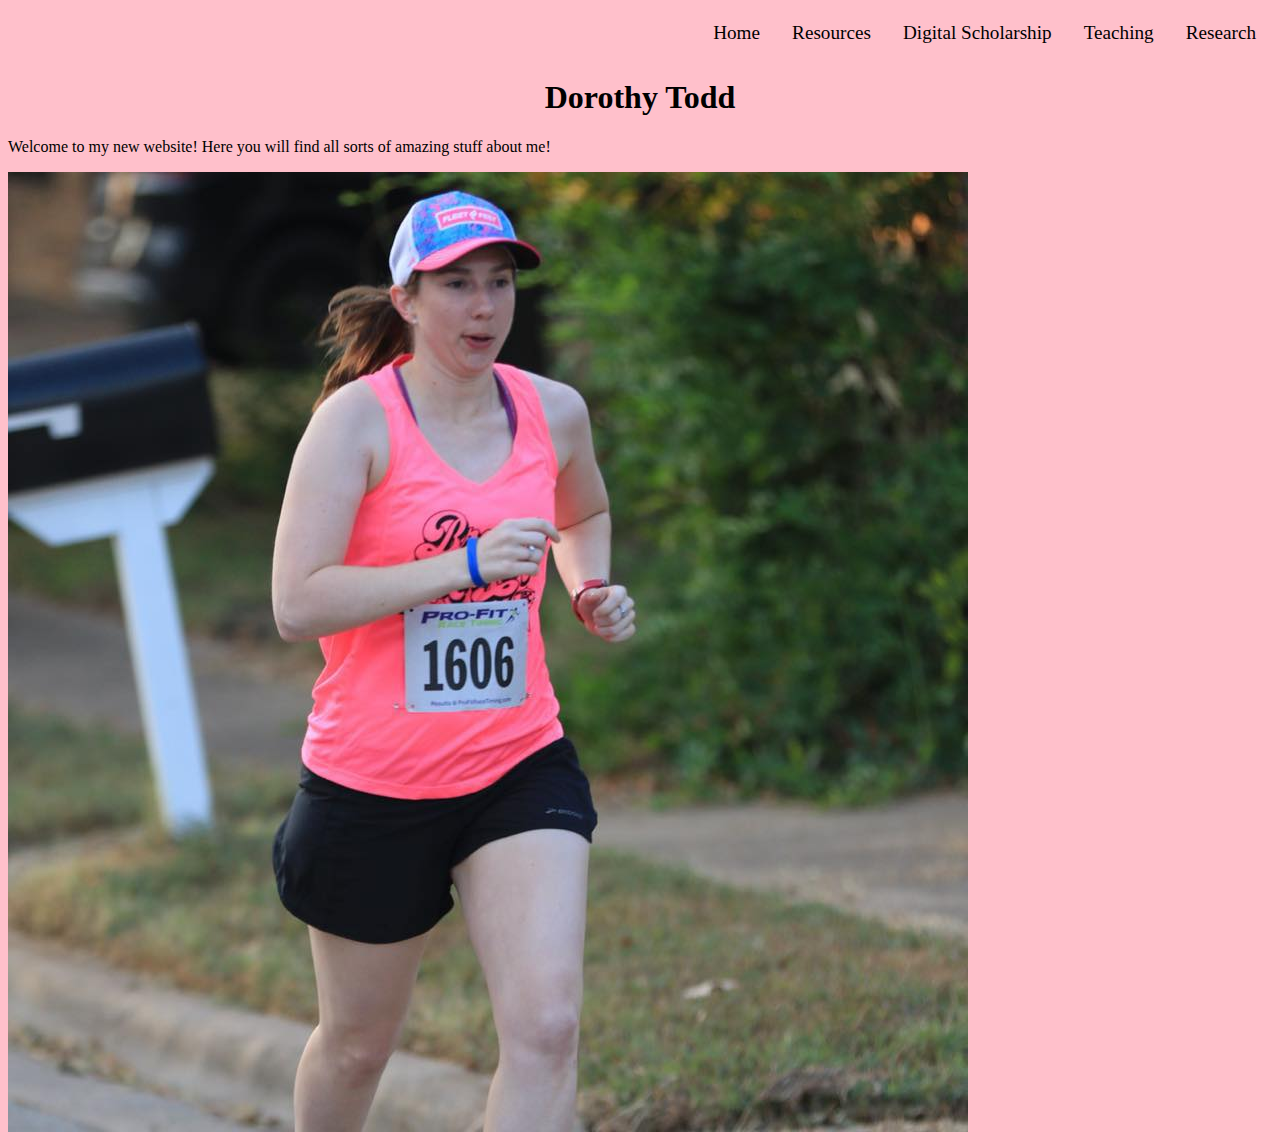
<file: index.html>
<http>
  <head>
    <title>Dorothy Todd</title>
          <meta name="description" content="professional website">
          <meta charset="utf-8">
          <link href="./style.css" rel="stylesheet" type="text/css">
  </head>
  <body>
    <ul class="nav">
      <li class="nav"><a href="./research.html">Research</a></li>
      <li class="nav"><a href="./teaching.html">Teaching</a></li>
      <li class="nav"><a href="./digitalscholarship.html">Digital Scholarship</a></li>
      <li class="nav"><a href="./resources.html">Resources</a></li>
      <li class="nav"><a href="./index.html">Home</a></li>
    </ul>
    <h1>Dorothy Todd</h1>
    <p>Welcome to my new website!  Here you will find all sorts of amazing stuff about me!</p>
    <img src="./Runningtowardtherenaissance.jpeg"/>
  </body>
  </http>
</file>
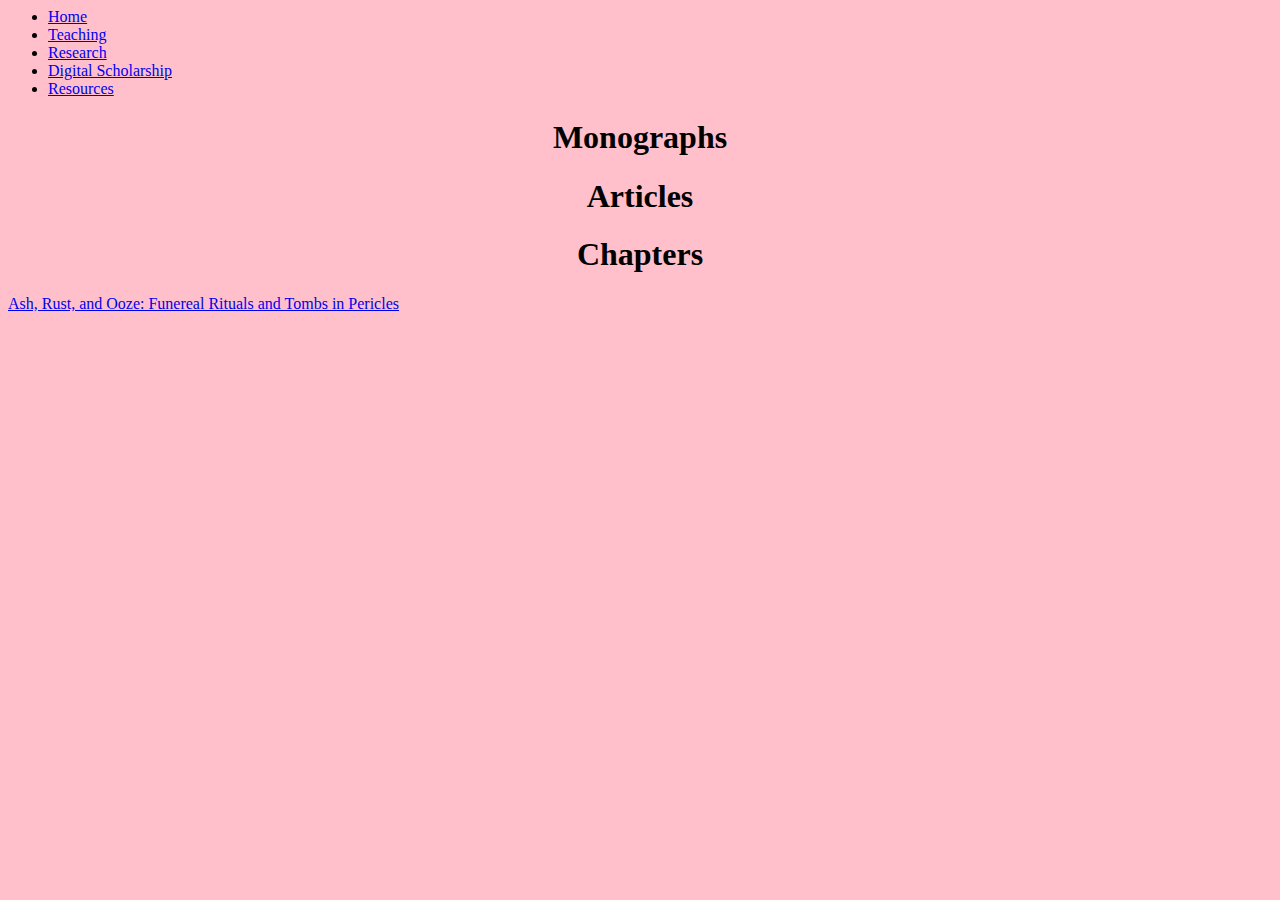
<file: research.html>
<http>
  <head>
    <title>Dorothy Todd - Research</title>
          <meta name="description" content="Digital CV and Research">
          <meta charset="utf-8">
          <link href="./style.css" rel="stylesheet" type="text/css">
  </head>
  <body>
    <ul>
      <li><a href="./index.html">Home</a></li>
      <li><a href="./teaching.html">Teaching</a></li>
      <li><a href="./research.html">Research</a></li>
      <li><a href="./digitalscholarship.html">Digital Scholarship</a></li>
      <li><a href="./resources.html">Resources</a></li>
    </ul>
    <h1>Monographs</h1>
    <h1>Articles</h1>
    <h1>Chapters</h1>
      <p><a href="https://link.springer.com/chapter/10.1007/978-3-030-88490-1_6">Ash, Rust, and Ooze: Funereal Rituals and Tombs in Pericles</a></p>
  </body>
  </http>
</file>
<file: style.css>
body {
  background-color: pink;
}
h1 {
	text-align:center;
	color: black;
	font-family: "Garamond", serif;
	font-size: 2em;
}
ul.nav {
	list-style-type: none;
  	margin: 0;
  	padding: 0;
  	overflow: hidden;
	background-color:pink;
}
li.nav {
	float: right;
}
li.nav a {
	font-family: "Garamond", serif;
	font-size: 1.2em;
	display: inline-block;
  	color: black;
  	text-align: center;
  	padding: 14px 16px;
  	text-decoration: none;
}
li.nav a:hover {
	background-color: pink;
}
</file>
